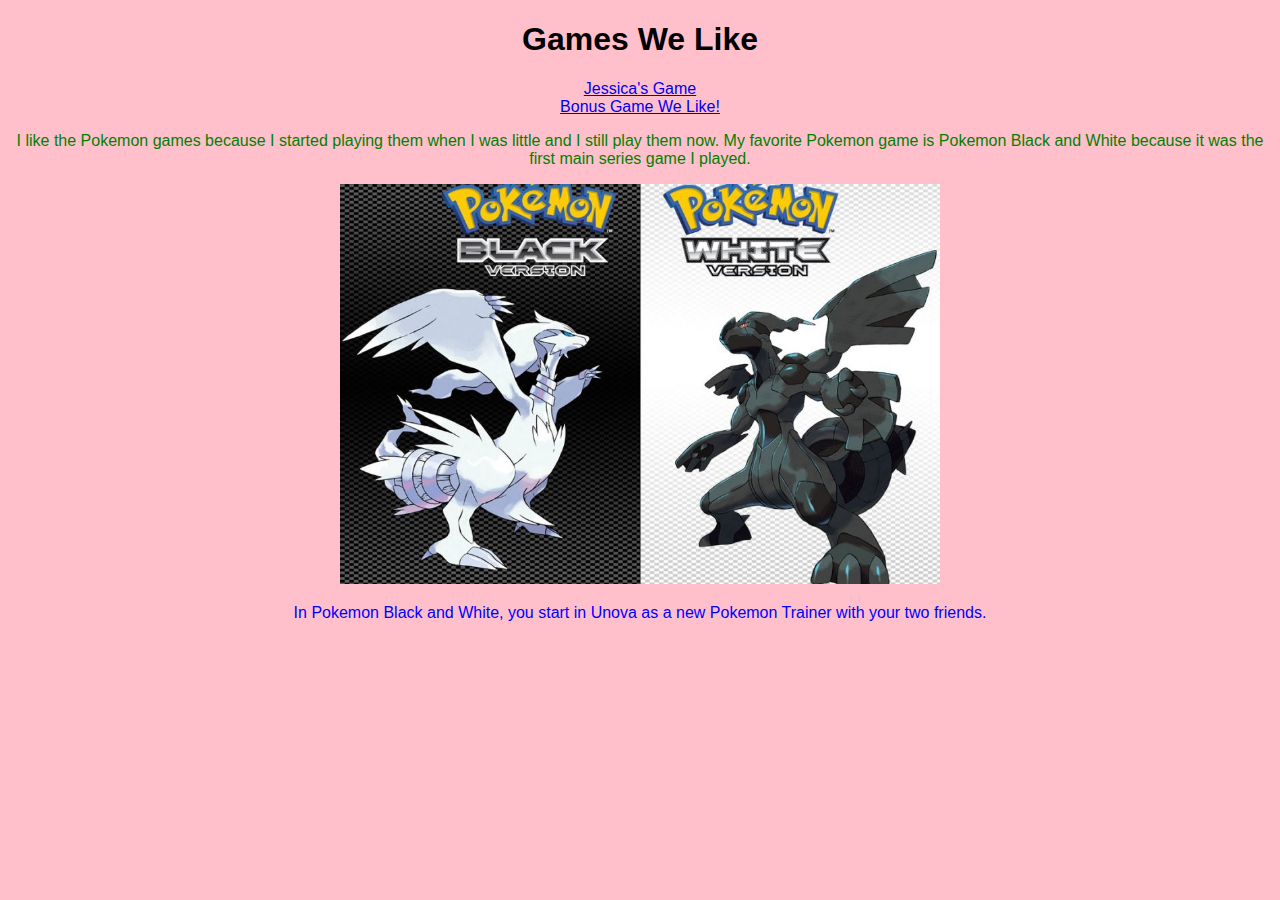
<file: index.html>
<!DOCTYPE html>
<html>
<head>
	<link rel="stylesheet" href="style.css" type="text/css">
	<title>Shirley's Game</title>
</head>
<body class="text">
	<h1>Games We Like</h1>

	<nav>
		<li><a href="jessica.html">Jessica's Game</a></li>
		<li><a href="https://www.nintendo.com/games/detail/mario-party-10-wii-u">Bonus Game We Like!</a></li>
	</nav>

	<p id="opinion">
		I like the Pokemon games because I started playing them when I was little and I still play them now.
		My favorite Pokemon game is Pokemon Black and White because it was the first main series game I played.
	</p>

	<img src="images/pokemon.jpg" alt="Pokemon Black and White" height="400px" width="600px">

	<p id="about">
		In Pokemon Black and White, you start in Unova as a new Pokemon Trainer with your two friends.
	</p>

</body>
</html>
</file>
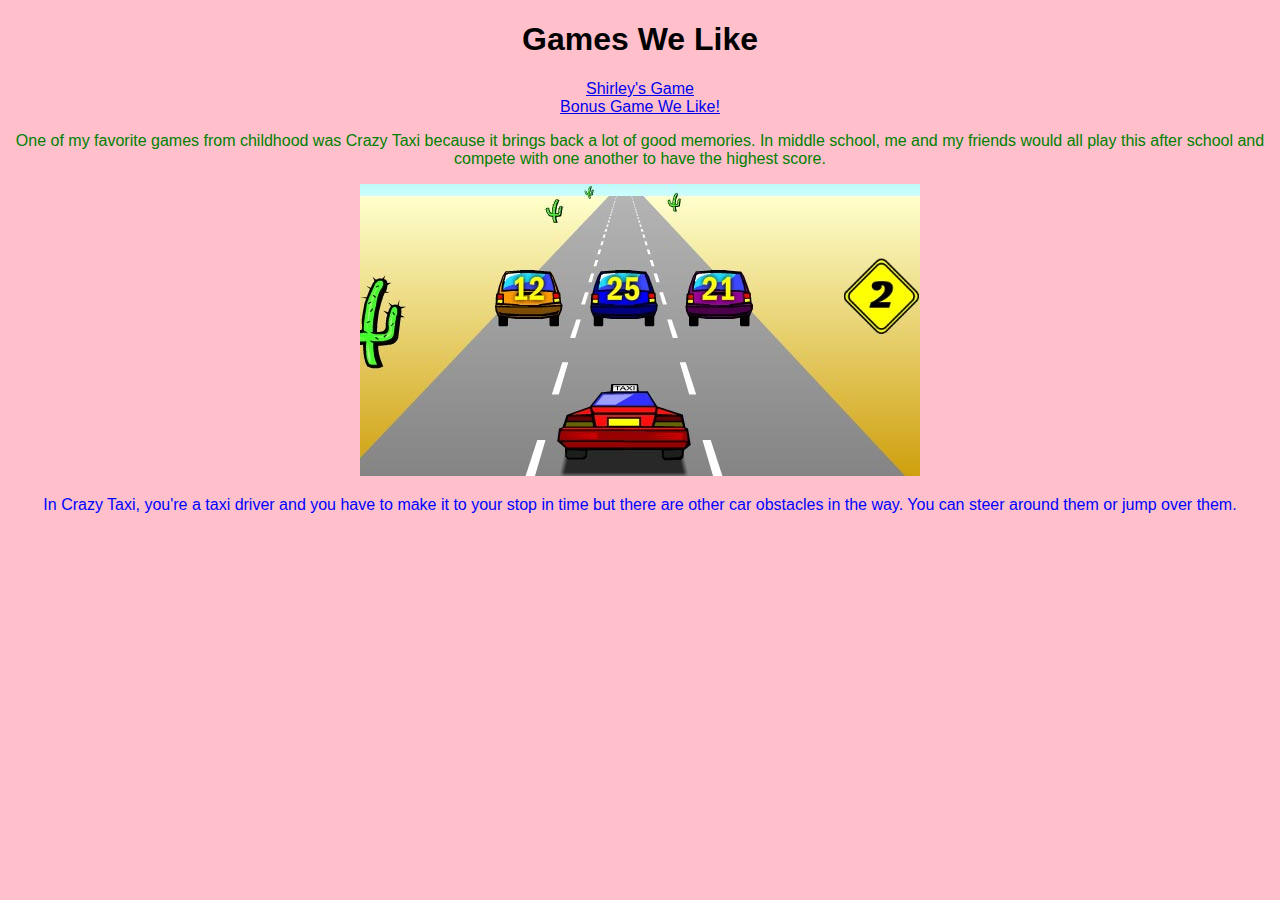
<file: jessica.html>
<!DOCTYPE html>
<html>
<head>
	<link rel="stylesheet" href="style.css" type="text/css">
	<title>Jessica's Game</title>
</head>
<body class="text">
	<h1>Games We Like</h1>

	<nav>
		<li><a href="index.html">Shirley's Game</a></li>
		<li><a href="https://www.nintendo.com/games/detail/mario-party-10-wii-u">Bonus Game We Like!</a></li>
	</nav>

	<p id="opinion">
		One of my favorite games from childhood was Crazy Taxi because it brings back a lot of good memories. In middle school,
		me and my friends would all play this after school and compete with one another to have the highest score.
	</p>

	<img src="images/crazytaxi.jpg" alt="Crazy Taxi">

	<p id="about">
		In Crazy Taxi, you're a taxi driver and you have to make it to your stop in time but there are other car obstacles
		in the way. You can steer around them or jump over them. 
	</p>

</body>
</html>
</file>
<file: style.css>
body{
	background-color: pink;
}

.text{
	font-family: arial;
	font-size: 16px;
	text-align: center;
}

#opinion{
	color: green;
}

#about{
	color: blue;
}
</file>
